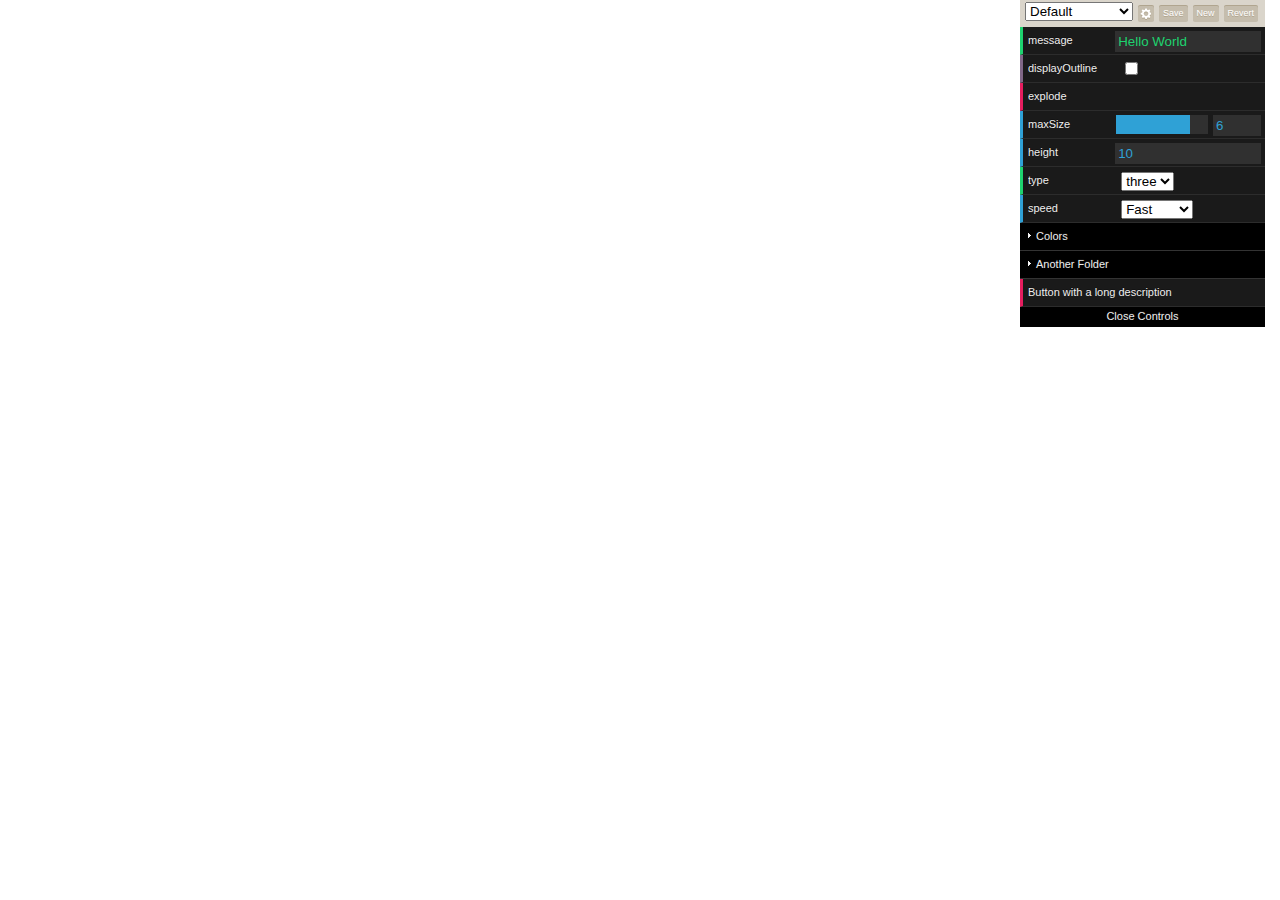
<file: node_modules/dat.gui/example.html>
<!DOCTYPE html>
<html>
<head>
  <meta name="viewport" content="width=device-width, initial-scale=1.0, maximum-scale=1.0, user-scalable=no">
</head>
<body>
  <script type="text/javascript" src="build/dat.gui.js"></script>
  <script type="text/javascript">
    var obj = {
        message: 'Hello World',
        displayOutline: false,

        maxSize: 6.0,
        speed: 5,

        height: 10,
        noiseStrength: 10.2,
        growthSpeed: 0.2,

        type: 'three',

        explode: function () {
          alert('Bang!');
        },

        color0: "#ffae23", // CSS string
        color1: [ 0, 128, 255 ], // RGB array
        color2: [ 0, 128, 255, 0.3 ], // RGB with alpha
        color3: { h: 350, s: 0.9, v: 0.3 } // Hue, saturation, value
    };

    var gui = new dat.gui.GUI();

    gui.remember(obj);

    gui.add(obj, 'message');
    gui.add(obj, 'displayOutline');
    gui.add(obj, 'explode');

    gui.add(obj, 'maxSize').min(-10).max(10).step(0.25);
    gui.add(obj, 'height').step(5); // Increment amount

    // Choose from accepted values
    gui.add(obj, 'type', [ 'one', 'two', 'three' ] );

    // Choose from named values
    gui.add(obj, 'speed', { Stopped: 0, Slow: 0.1, Fast: 5 } );

    var f1 = gui.addFolder('Colors');
    f1.addColor(obj, 'color0');
    f1.addColor(obj, 'color1');
    f1.addColor(obj, 'color2');
    f1.addColor(obj, 'color3');

    var f2 = gui.addFolder('Another Folder');
    f2.add(obj, 'noiseStrength');

    var f3 = f2.addFolder('Nested Folder');
    f3.add(obj, 'growthSpeed');

    obj['Button with a long description'] = function () {
      console.log('Button with a long description pressed');
    };
    gui.add(obj, 'Button with a long description');

  </script>
</body>
</html>
</file>
